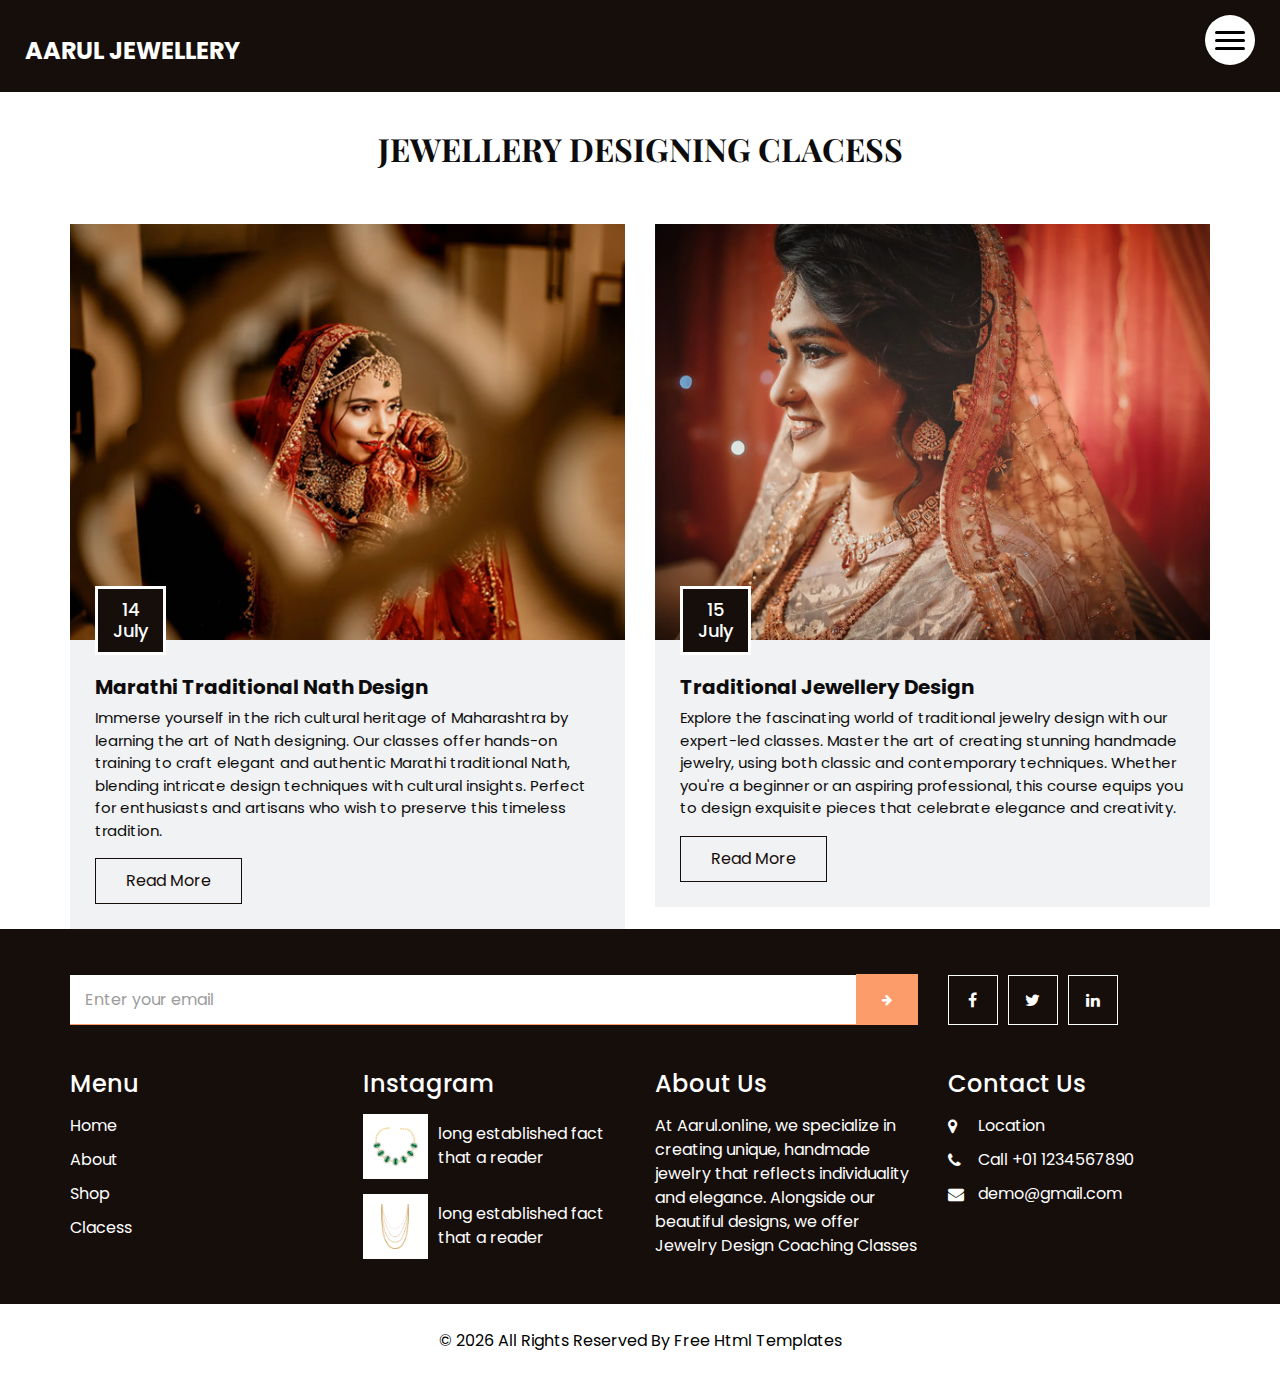
<file: Clacess.html>
<!DOCTYPE html>
<!-- saved from url=(0056)Clacess.html -->
<html><head><meta http-equiv="Content-Type" content="text/html; charset=UTF-8">
  <!-- Basic -->
  
  <meta http-equiv="X-UA-Compatible" content="IE=edge">
  <!-- Mobile Metas -->
  <meta name="viewport" content="width=device-width, initial-scale=1, shrink-to-fit=no">
  <!-- Site Metas -->
  <link rel="icon" href="images/favicon.png" type="image/gif">
  <meta name="keywords" content="">
  <meta name="description" content="">
  <meta name="author" content="">

  <title>Healet</title>

  <!-- bootstrap core css -->
  <link rel="stylesheet" type="text/css" href="./Clacess_files/bootstrap.css">
  <!-- font awesome style -->
  <link href="./Clacess_files/font-awesome.min.css" rel="stylesheet">
  <!-- Custom styles for this template -->
  <link href="./Clacess_files/style.css" rel="stylesheet">
  <!-- responsive style -->
  <link href="./Clacess_files/responsive.css" rel="stylesheet">

</head>

<body>

  <!-- header section strats -->
  <header class="header_section innerpage_header">
    <div class="container-fluid">
      <nav class="navbar navbar-expand-lg custom_nav-container">
        <a class="navbar-brand" href="Clacess.html">
          <span>
            Aarul Jewellery
          </span>
        </a>
        <div class="" id="">

          <div class="custom_menu-btn">
            <button onclick="openNav()">
              <span class="s-1"> </span>
              <span class="s-2"> </span>
              <span class="s-3"> </span>
            </button>
            <div id="myNav" class="overlay">
              <div class="overlay-content">
                <a href="index.html">Home</a>
                <a href="about.html">About</a>
                <a href="Shop.html">Shop</a>
                <a href="Clacess.html">Clacess</a>
              </div>
            </div>
          </div>

        </div>
      </nav>
    </div>
  </header>
  <!-- end header section -->

  <!-- Clacess section -->

  <section class="blog_section ">
    <div class="container">
      <div class="heading_container">
        <h2>
          <br>Jewellery Designing Clacess
        </h2>
      </div>
      <div class="row">
        <div class="col-md-6">
          <div class="box">
            <div class="img-box">
              <img src="./index_files/b1.jpg" alt="">
              <h4 class="blog_date">
                14 <br>
                July
              </h4>
            </div>
            <div class="detail-box">
              <h5>
                Marathi Traditional Nath Design
              </h5>
              <p>
                Immerse yourself in the rich cultural heritage of Maharashtra by learning the art of Nath designing. Our classes offer hands-on training to craft elegant and authentic Marathi traditional Nath, blending intricate design techniques with cultural insights. Perfect for enthusiasts and artisans who wish to preserve this timeless tradition.
              </p>
              <a href="Traditional_Jewellery_Design.html">
                Read More
              </a>
            </div>
          </div>
        </div>
        <div class="col-md-6">
          <div class="box">
            <div class="img-box">
              <img src="./index_files/b2.jpg" alt="">
              <h4 class="blog_date">
                15 <br>
                July
              </h4>
            </div>
            <div class="detail-box">
              <h5>
                Traditional Jewellery Design
              </h5>
              <p>
                Explore the fascinating world of traditional jewelry design with our expert-led classes. Master the art of creating stunning handmade jewelry, using both classic and contemporary techniques. Whether you're a beginner or an aspiring professional, this course equips you to design exquisite pieces that celebrate elegance and creativity.
              </p>
              <a href="marathi_nath_class.html">
                Read More
              </a>
            </div>
          </div>
        </div>
      </div>
    </div>
  </section>

  <!-- end Clacess section -->

  <!-- info section -->
  <section class="info_section layout_padding2">
    <div class="container">
      <div class="row info_form_social_row">
        <div class="col-md-8 col-lg-9">
          <div class="info_form">
            <form action="Clacess.html">
              <input type="email" placeholder="Enter your email">
              <button>
                <i class="fa fa-arrow-right" aria-hidden="true"></i>
              </button>
            </form>
          </div>
        </div>
        <div class="col-md-4 col-lg-3">

          <div class="social_box">
            <a href="Clacess.html">
              <i class="fa fa-facebook" aria-hidden="true"></i>
            </a>
            <a href="Clacess.html">
              <i class="fa fa-twitter" aria-hidden="true"></i>
            </a>
            <a href="Clacess.html">
              <i class="fa fa-linkedin" aria-hidden="true"></i>
            </a>
          </div>
        </div>
      </div>
      <div class="row info_main_row">
        <div class="col-md-6 col-lg-3">
          <div class="info_links">
            <h4>
              Menu
            </h4>
            <div class="info_links_menu">
              <a href="index.html">Home</a>
              <a href="about.html">About</a>
              <a href="Shop.html">Shop</a>
              <a href="Clacess.html">Clacess</a>
            </div>
          </div>
        </div>
        <div class="col-md-6 col-lg-3">
          <div class="info_insta">
            <h4>
              Instagram
            </h4>
            <div class="insta_box">
              <div class="img-box">
                <img src="./Clacess_files/p1.png" alt="">
              </div>
              <p>
                long established fact that a reader
              </p>
            </div>
            <div class="insta_box">
              <div class="img-box">
                <img src="./Clacess_files/p2.png" alt="">
              </div>
              <p>
                long established fact that a reader
              </p>
            </div>
          </div>
        </div>
        <div class="col-md-6 col-lg-3">
          <div class="info_detail">
            <h4>
              About Us
            </h4>
            <p class="mb-0">At Aarul.online, we specialize in creating unique, handmade jewelry that reflects individuality and elegance. Alongside our beautiful designs, we offer Jewelry Design Coaching Classes</p>
          </div>
        </div>
        <div class="col-md-6 col-lg-3">
          <h4>
            Contact Us
          </h4>
          <div class="info_contact">
            <a href="Clacess.html">
              <i class="fa fa-map-marker" aria-hidden="true"></i>
              <span>
                Location
              </span>
            </a>
            <a href="Clacess.html">
              <i class="fa fa-phone" aria-hidden="true"></i>
              <span>
                Call +01 1234567890
              </span>
            </a>
            <a href="Clacess.html">
              <i class="fa fa-envelope"></i>
              <span>
                demo@gmail.com
              </span>
            </a>
          </div>
        </div>
      </div>
    </div>
  </section>

  <!-- end info_section -->


  <!-- footer section -->
  <footer class="footer_section">
    <div class="container">
      <p>
        © <span id="displayYear">2024</span> All Rights Reserved By
        <a href="https://html.design/">Free Html Templates</a>
      </p>
    </div>
  </footer>
  <!-- footer section -->


  <!-- jQery -->
  <script src="./Clacess_files/jquery-3.4.1.min.js.download"></script>
  <!-- bootstrap js -->
  <script src="./Clacess_files/bootstrap.js.download"></script>
  <!-- custom js -->
  <script src="./Clacess_files/custom.js.download"></script>



</body></html>
</file>
<file: Clacess_files/style.css>
@import url("https://fonts.googleapis.com/css2?family=Playfair+Display:wght@400;500;600;700&family=Poppins:wght@400;500;600;700&display=swap");
/* fonts import */
@import url("../fonts/octin_sports_rg.ttf");
body {
  font-family: "Poppins", sans-serif;
  color: #0c0c0c;
  background-color: #ffffff;
  overflow-x: hidden;
}

.layout_padding {
  padding: 90px 0;
}

.layout_padding2 {
  padding: 45px 0;
}

.layout_padding2-top {
  padding-top: 45px;
}

.layout_padding2-bottom {
  padding-bottom: 45px;
}

.layout_padding-top {
  padding-top: 90px;
}

.layout_padding-bottom {
  padding-bottom: 90px;
}

.long_section {
  margin-left: 45px;
  margin-right: 45px;
  padding-left: 15px;
  padding-right: 15px;
}

.heading_container {
  display: -webkit-box;
  display: -ms-flexbox;
  display: flex;
  -webkit-box-orient: vertical;
  -webkit-box-direction: normal;
      -ms-flex-direction: column;
          flex-direction: column;
  -webkit-box-align: start;
      -ms-flex-align: start;
          align-items: flex-start;
  font-family: 'Playfair Display', serif;
}

.heading_container h2 {
  position: relative;
  font-weight: bold;
  text-transform: uppercase;
  margin: 0;
}

.heading_container.heading_center {
  -webkit-box-align: center;
      -ms-flex-align: center;
          align-items: center;
  text-align: center;
}

h1,
h2 {
  font-family: 'Playfair Display', serif;
}

/*header section*/
.header_section {
  position: absolute;
  top: 0;
  width: 100%;
  z-index: 9;
}

.header_section .container-fluid {
  padding-right: 25px;
  padding-left: 25px;
}

.header_section .nav_container {
  margin: 0 auto;
}

.header_section.innerpage_header {
  position: relative;
  background: -webkit-gradient(linear, left top, right top, from(#160e0b), to(#160e0b));
  background: linear-gradient(to right, #160e0b, #160e0b);
  padding: 10px 0;
}

.custom_nav-container {
  padding-left: 0;
  padding-right: 0;
}

.custom_menu-btn {
  position: fixed;
  right: 25px;
  top: 15px;
  width: 50px;
  height: 50px;
}

.custom_menu-btn::before {
  content: "";
  position: absolute;
  top: 0;
  right: 0;
  width: 100%;
  height: 100%;
  background-color: white;
  -webkit-box-shadow: 0 0 5px 0 rgba(0, 0, 0, 0.07);
          box-shadow: 0 0 5px 0 rgba(0, 0, 0, 0.07);
  z-index: 7;
  border-radius: 100%;
  -webkit-transition: all .3s;
  transition: all .3s;
}

.custom_menu-btn.menu_btn-style::before {
  width: 100vh;
  height: 100vh;
  background-color: #160e0b;
  -webkit-transform: scale(5);
          transform: scale(5);
  border-radius: 0;
}

.custom_menu-btn button {
  width: 50px;
  height: 50px;
  outline: none;
  border: none;
  border-radius: 100%;
  display: -webkit-box;
  display: -ms-flexbox;
  display: flex;
  -webkit-box-orient: vertical;
  -webkit-box-direction: normal;
      -ms-flex-direction: column;
          flex-direction: column;
  -webkit-box-align: center;
      -ms-flex-align: center;
          align-items: center;
  -webkit-box-pack: center;
      -ms-flex-pack: center;
          justify-content: center;
  background-color: transparent;
  position: relative;
  z-index: 999;
  margin: 0;
}

.custom_menu-btn button span {
  display: block;
  width: 30px;
  height: 3px;
  background-color: #000000;
  margin: 2.5px 0;
  -webkit-transition: all 0.3s;
  transition: all 0.3s;
  border-radius: 15px;
}

.custom_menu-btn .s-2 {
  -webkit-transition: all 0.1s;
  transition: all 0.1s;
}

.menu_btn-style button span {
  background-color: #ffffff;
}

.menu_btn-style button .s-1 {
  -webkit-transform: rotate(45deg) translate(6px, 6px);
          transform: rotate(45deg) translate(6px, 6px);
}

.menu_btn-style button .s-2 {
  -webkit-transform: translateX(100px);
          transform: translateX(100px);
}

.menu_btn-style button .s-3 {
  -webkit-transform: rotate(-45deg) translate(5px, -5px);
          transform: rotate(-45deg) translate(5px, -5px);
}

.overlay {
  height: 100%;
  width: 0;
  position: fixed;
  top: 0;
  left: 0;
  overflow-x: hidden;
  -webkit-transition: 0.5s;
  transition: 0.5s;
  z-index: 9;
}

.overlay .closebtn {
  position: absolute;
  top: 0;
  right: 30px;
  font-size: 60px;
}

.overlay a {
  padding: 0px;
  text-decoration: none;
  font-size: 22px;
  color: #ffffff;
  display: block;
  -webkit-transition: 0.3s;
  transition: 0.3s;
  margin-bottom: 15px;
  text-transform: uppercase;
  font-weight: 600;
  opacity: 0;
}

.overlay a:hover {
  color: #fd9c6b;
}

.overlay-content {
  position: relative;
  top: 30%;
  width: 100%;
  text-align: center;
  margin-top: 30px;
  z-index: 99;
}

.menu_width {
  width: 100%;
}

.menu_width.overlay a {
  opacity: 1;
}

a,
a:hover,
a:focus {
  text-decoration: none;
}

a:hover,
a:focus {
  color: initial;
}

.btn,
.btn:focus {
  outline: none !important;
  -webkit-box-shadow: none;
          box-shadow: none;
}

.navbar-brand {
  margin-top: 10px;
}

.navbar-brand span {
  font-size: 24px;
  font-weight: 700;
  color: #ffffff;
  text-transform: uppercase;
}

/*end header section*/
/* slider section */
.slider_section {
  min-height: 100vh;
  -webkit-box-flex: 1;
      -ms-flex: 1;
          flex: 1;
  display: -webkit-box;
  display: -ms-flexbox;
  display: flex;
  -webkit-box-align: center;
      -ms-flex-align: center;
          align-items: center;
  position: relative;
}

.slider_section .row {
  -webkit-box-align: center;
      -ms-flex-align: center;
          align-items: center;
}

.slider_section .detail-box {
  position: relative;
  z-index: 4;
  color: #ffffff;
  padding: 75px 0;
}

.slider_section .detail-box h1 {
  font-weight: bold;
  font-size: 3rem;
}

.slider_section .detail-box p {
  width: 75%;
  margin-top: 15px;
}

.slider_section .detail-box .slider-link {
  display: inline-block;
  padding: 10px 45px;
  background-color: transparent;
  color: #fd9c6b;
  border-radius: 5px;
  border: 1px solid #fd9c6b;
  -webkit-transition: all .2s;
  transition: all .2s;
  margin-top: 35px;
}

.slider_section .detail-box .slider-link:hover {
  background-color: #fd9c6b;
  color: #ffffff;
}

.slider_section .slider_bg_box {
  position: absolute;
  top: 0;
  left: 0;
  width: 100%;
  height: 100%;
  z-index: 2;
  overflow: hidden;
}

.slider_section .slider_bg_box img {
  width: 100%;
  height: 100%;
  -o-object-fit: cover;
     object-fit: cover;
  -o-object-position: top right;
     object-position: top right;
}

.shop_section .heading_container {
  margin-bottom: 20px;
}

.shop_section .box {
  background-color: #eeeeee;
  position: relative;
  padding: 10px;
  margin-top: 25px;
}

.shop_section .box a {
  color: #000000;
}

.shop_section .box .img-box {
  display: -webkit-box;
  display: -ms-flexbox;
  display: flex;
  -webkit-box-pack: center;
      -ms-flex-pack: center;
          justify-content: center;
  -webkit-box-align: center;
      -ms-flex-align: center;
          align-items: center;
  padding: 15px 30px;
  height: 245px;
}

.shop_section .box .img-box img {
  max-width: 100%;
  max-height: 145px;
}

.shop_section .box .detail-box {
  display: -webkit-box;
  display: -ms-flexbox;
  display: flex;
  -webkit-box-pack: justify;
      -ms-flex-pack: justify;
          justify-content: space-between;
}

.shop_section .box .detail-box h6 span {
  color: #fd9c6b;
}

.shop_section .box .new {
  width: 50px;
  height: 50px;
  position: absolute;
  top: 10px;
  left: 10px;
  background-color: #ffffff;
  display: -webkit-box;
  display: -ms-flexbox;
  display: flex;
  -webkit-box-pack: center;
      -ms-flex-pack: center;
          justify-content: center;
  -webkit-box-align: center;
      -ms-flex-align: center;
          align-items: center;
  border-radius: 100%;
  font-size: 15px;
}

.shop_section .btn-box {
  display: -webkit-box;
  display: -ms-flexbox;
  display: flex;
  -webkit-box-pack: center;
      -ms-flex-pack: center;
          justify-content: center;
  margin-top: 45px;
}

.shop_section .btn-box a {
  display: inline-block;
  padding: 10px 40px;
  background-color: #fd9c6b;
  color: #ffffff;
  border-radius: 5px;
  border: 1px solid #fd9c6b;
  -webkit-transition: all .2s;
  transition: all .2s;
}

.shop_section .btn-box a:hover {
  background-color: transparent;
  color: #fd9c6b;
}

.about_section .row {
  -webkit-box-align: center;
      -ms-flex-align: center;
          align-items: center;
}

.about_section .img-box {
  position: relative;
  padding: 25px 0 0 25px;
}

.about_section .img-box img {
  width: 100%;
  position: relative;
}

.about_section .img-box::before {
  content: "";
  position: absolute;
  top: 0;
  left: 0;
  width: 250px;
  height: 250px;
  background-color: #160e0b;
}

.about_section .detail-box p {
  margin-top: 10px;
  margin-bottom: 35px;
}

.about_section .detail-box a {
  display: inline-block;
  padding: 10px 45px;
  background-color: #fd9c6b;
  color: #ffffff;
  border-radius: 0;
  border: 1px solid #fd9c6b;
  -webkit-transition: all .2s;
  transition: all .2s;
}

.about_section .detail-box a:hover {
  background-color: transparent;
  color: #fd9c6b;
}

.offer_section .row > div {
  display: -webkit-box;
  display: -ms-flexbox;
  display: flex;
  -webkit-box-orient: vertical;
  -webkit-box-direction: normal;
      -ms-flex-direction: column;
          flex-direction: column;
  -webkit-box-pack: stretch;
      -ms-flex-pack: stretch;
          justify-content: stretch;
}

.offer_section .box {
  margin: 10px;
  height: 100%;
  position: relative;
  min-height: 175px;
}

.offer_section .box img {
  width: 100%;
  min-height: 100%;
}

.offer_section .box .detail-box {
  position: absolute;
  top: 0;
  left: 0;
  width: 100%;
  height: 100%;
  display: -webkit-box;
  display: -ms-flexbox;
  display: flex;
  -webkit-box-orient: vertical;
  -webkit-box-direction: normal;
      -ms-flex-direction: column;
          flex-direction: column;
  -webkit-box-align: start;
      -ms-flex-align: start;
          align-items: flex-start;
  -webkit-box-pack: center;
      -ms-flex-pack: center;
          justify-content: center;
  color: #ffffff;
  padding: 25px;
  background-color: rgba(0, 0, 0, 0.15);
}

.offer_section .box .detail-box h2 {
  font-weight: bold;
}

.offer_section .box .detail-box a {
  display: inline-block;
  padding: 8px 40px;
  background-color: transparent;
  color: #fd9c6b;
  border-radius: 0;
  border: 1px solid #fd9c6b;
  -webkit-transition: all .2s;
  transition: all .2s;
  margin-top: 10px;
}

.offer_section .box .detail-box a:hover {
  background-color: #fd9c6b;
  color: #ffffff;
}

.offer_section .box.offer-box1 {
  min-height: 225px;
}

.offer_section .box.offer-box1 .detail-box {
  -webkit-box-pack: start;
      -ms-flex-pack: start;
          justify-content: flex-start;
}

.offer_section .box.offer-box1 .detail-box h2 {
  font-size: 3rem;
}

.offer_section .box.offer-box2 .detail-box h2, .offer_section .box.offer-box3 .detail-box h2 {
  font-size: 2rem;
}

.offer_section .box.offer-box2 .detail-box {
  -webkit-box-align: end;
      -ms-flex-align: end;
          align-items: flex-end;
  -webkit-box-pack: end;
      -ms-flex-pack: end;
          justify-content: flex-end;
}

.offer_section .box.offer-box3 .detail-box {
  -webkit-box-align: start;
      -ms-flex-align: start;
          align-items: flex-start;
  -webkit-box-pack: end;
      -ms-flex-pack: end;
          justify-content: flex-end;
}

.blog_section .heading_container {
  -webkit-box-align: center;
      -ms-flex-align: center;
          align-items: center;
}

.blog_section .heading_container h2::before {
  left: 50%;
  -webkit-transform: translateX(-50%);
          transform: translateX(-50%);
}

.blog_section .box {
  margin-top: 55px;
  background-color: #f1f2f3;
}

.blog_section .box .img-box {
  position: relative;
}

.blog_section .box .img-box .blog_date {
  position: absolute;
  left: 25px;
  bottom: -15px;
  padding: 10px 15px;
  font-size: 18px;
  background-color: #160e0b;
  margin: 0;
  text-align: center;
  border: 3px solid #ffffff;
  color: #ffffff;
}

.blog_section .box .img-box img {
  width: 100%;
}

.blog_section .box .detail-box {
  margin-top: 10px;
  padding: 25px;
}

.blog_section .box .detail-box h5 {
  font-weight: bold;
}

.blog_section .box .detail-box p {
  font-size: 15px;
}

.blog_section .box .detail-box a {
  display: inline-block;
  padding: 10px 30px;
  background-color: transparent;
  color: #160e0b;
  border-radius: 0;
  border: 1px solid #160e0b;
  -webkit-transition: all .2s;
  transition: all .2s;
}

.blog_section .box .detail-box a:hover {
  background-color: #160e0b;
  color: #ffffff;
}

.client_section .heading_container {
  -webkit-box-align: center;
      -ms-flex-align: center;
          align-items: center;
}

.client_section .box {
  display: -webkit-box;
  display: -ms-flexbox;
  display: flex;
  -webkit-box-orient: vertical;
  -webkit-box-direction: normal;
      -ms-flex-direction: column;
          flex-direction: column;
  -webkit-box-align: center;
      -ms-flex-align: center;
          align-items: center;
  text-align: center;
  margin: 45px;
  padding: 35px 25px;
  border-radius: 15px;
  background-color: #160e0b;
  color: #ffffff;
}

.client_section .box .img-box {
  margin-bottom: 15px;
  min-width: 145px;
  max-width: 145px;
  overflow: hidden;
}

.client_section .box .img-box img {
  width: 100%;
  border-radius: 100%;
  border: 7px solid rgba(255, 255, 255, 0.45);
}

.client_section .box .detail-box {
  display: -webkit-box;
  display: -ms-flexbox;
  display: flex;
  -webkit-box-orient: vertical;
  -webkit-box-direction: normal;
      -ms-flex-direction: column;
          flex-direction: column;
}

.client_section .box .detail-box .name img {
  width: 25px;
  margin-bottom: 5px;
}

.client_section .box .detail-box .name h6 {
  color: #fd9c6b;
  font-size: 20px;
}

.client_section .carousel_btn-container {
  display: -webkit-box;
  display: -ms-flexbox;
  display: flex;
  -webkit-box-pack: center;
      -ms-flex-pack: center;
          justify-content: center;
}

.client_section .carousel-control-prev,
.client_section .carousel-control-next {
  position: unset;
  width: 45px;
  height: 45px;
  border: none;
  opacity: 1;
  background-repeat: no-repeat;
  background-size: 12px;
  background-position: center;
  background-color: #fd9c6b;
  background-position: center;
  border-radius: 5px;
  margin: 0 2.5px;
}

.client_section .carousel-control-prev:hover,
.client_section .carousel-control-next:hover {
  background-color: #160e0b;
}

.client_section .carousel-control-next {
  left: initial;
}

.info_section {
  background-color: #160e0b;
  color: #ffffff;
}

.info_section .info_form_social_row {
  -webkit-box-align: center;
      -ms-flex-align: center;
          align-items: center;
  margin-bottom: 45px;
}

.info_section .info_form {
  width: 100%;
}

.info_section .info_form form {
  display: -webkit-box;
  display: -ms-flexbox;
  display: flex;
  -webkit-box-align: end;
      -ms-flex-align: end;
          align-items: flex-end;
}

.info_section .info_form form input {
  -webkit-box-flex: 1;
      -ms-flex: 1;
          flex: 1;
  background-color: #ffffff;
  height: 50px;
  padding-left: 15px;
  outline: none;
  color: #ffffff;
  border: none;
  border-bottom: 1px solid #fd9c6b;
}

.info_section .info_form form input::-webkit-input-placeholder {
  color: #9c9c9c;
}

.info_section .info_form form input:-ms-input-placeholder {
  color: #9c9c9c;
}

.info_section .info_form form input::-ms-input-placeholder {
  color: #9c9c9c;
}

.info_section .info_form form input::placeholder {
  color: #9c9c9c;
}

.info_section .info_form form button {
  background-color: transparent;
  color: #fd9c6b;
  text-transform: uppercase;
  font-size: 12px;
  outline: none;
  border: none;
  display: inline-block;
  padding: 15.5px 25px;
  background-color: #fd9c6b;
  color: #ffffff;
  border-radius: 0;
  border: 1px solid #fd9c6b;
  -webkit-transition: all .2s;
  transition: all .2s;
}

.info_section .info_form form button:hover {
  background-color: transparent;
  color: #fd9c6b;
}

.info_section .social_box {
  width: 100%;
  display: -webkit-box;
  display: -ms-flexbox;
  display: flex;
}

.info_section .social_box a {
  display: -webkit-box;
  display: -ms-flexbox;
  display: flex;
  -webkit-box-pack: center;
      -ms-flex-pack: center;
          justify-content: center;
  -webkit-box-align: center;
      -ms-flex-align: center;
          align-items: center;
  width: 50px;
  height: 50px;
  border: 1px solid #ffffff;
  color: #ffffff;
  margin-right: 10px;
}

.info_section .social_box a:hover {
  color: #fd9c6b;
  border-color: #fd9c6b;
}

.info_section h4 {
  margin-bottom: 15px;
}

.info_section .info_links .info_links_menu {
  display: -webkit-box;
  display: -ms-flexbox;
  display: flex;
  -webkit-box-orient: vertical;
  -webkit-box-direction: normal;
      -ms-flex-direction: column;
          flex-direction: column;
}

.info_section .info_links .info_links_menu a {
  color: #ffffff;
}

.info_section .info_links .info_links_menu a:not(:nth-last-child(1)) {
  margin-bottom: 10px;
}

.info_section .info_links .info_links_menu a:hover {
  color: #fd9c6b;
}

.info_section .info_insta .insta_box {
  display: -webkit-box;
  display: -ms-flexbox;
  display: flex;
  -webkit-box-align: center;
      -ms-flex-align: center;
          align-items: center;
}

.info_section .info_insta .insta_box .img-box {
  width: 65px;
  min-width: 65px;
  height: 65px;
  padding: 10px;
  display: -webkit-box;
  display: -ms-flexbox;
  display: flex;
  -webkit-box-pack: center;
      -ms-flex-pack: center;
          justify-content: center;
  -webkit-box-align: center;
      -ms-flex-align: center;
          align-items: center;
  margin-right: 10px;
  background-color: #ffffff;
}

.info_section .info_insta .insta_box .img-box img {
  max-width: 100%;
  max-height: 100%;
}

.info_section .info_insta .insta_box p {
  margin: 0;
}

.info_section .info_insta .insta_box:not(:nth-last-child(1)) {
  margin-bottom: 15px;
}

.info_section .info_contact a {
  display: -webkit-box;
  display: -ms-flexbox;
  display: flex;
  -webkit-box-align: center;
      -ms-flex-align: center;
          align-items: center;
  color: #ffffff;
  margin-bottom: 10px;
}

.info_section .info_contact a i {
  margin-right: 5px;
  width: 25px;
}

.info_section .info_contact a:hover:hover {
  color: #fd9c6b;
}

/* footer section*/
.footer_section {
  position: relative;
  text-align: center;
}

.footer_section p {
  color: #000000;
  padding: 25px 0;
  margin: 0;
}

.footer_section p a {
  color: inherit;
}
/*# sourceMappingURL=style.css.map */
</file>
<file: Clacess_files/responsive.css>
@media (max-width: 1300px) {}

@media (max-width: 1120px) {}

@media (max-width: 992px) {

  .slider_section {
    min-height: auto;
  }

  .slider_section .detail-box {
    padding: 90px 0 75px 0;
  }

  .info_main_row>div:nth-child(1) {
    margin-bottom: 25px;
  }

  .info_main_row>div:nth-child(2) {
    margin-bottom: 25px;
  }
}

@media (max-width: 800px) {}

@media (max-width: 768px) {
  .slider_section .detail-box h1 {
    font-size: 2.5rem;
  }

  .slider_section .slider_bg_box img {
    object-position: 20% center;
  }

  .about_section .img-box {
    margin-bottom: 45px;

  }

  .contact_section .form_container {
    margin-bottom: 45px;
  }

  .client_section .box {
    flex-direction: column;
    text-align: center;
    margin: 45px 15px;
  }

  .client_section .box .detail-box {
    align-items: center;
  }

  .client_section .box .img-box {
    margin-right: 0;
    margin-bottom: 25px;
  }

  .info_main_row>div {
    display: flex;
    flex-direction: column;
    align-items: center;
    text-align: center;

  }

  .info_main_row>div:not(:nth-last-child(1)) {
    margin-bottom: 25px;
  }

  .info_section .social_box {
    justify-content: center;
    margin-top: 25px;
  }

  .info_section .info_contact {
    display: flex;
    flex-direction: column;
    align-items: center;
  }

}

@media (max-width: 576px) {
  .info_section .info_insta .insta_box {
    flex-direction: column;
  }

  .info_section .info_insta .insta_box .img-box {
    margin-right: 0;
    margin-bottom: 10px;
  }

}

@media (max-width: 480px) {
  .about_section .img-box::before {
    width: 150px;
    height: 150px;
  }

  .slider_section .slider_bg_box img {
    object-position: 40% center;
  }
}

@media (max-width: 420px) {}

@media (max-width: 376px) {
  .slider_section .detail-box h1 {
    font-size: 2rem;
  }
}

@media (min-width: 1200px) {
  .container {
    max-width: 1170px;
  }
}
</file>
